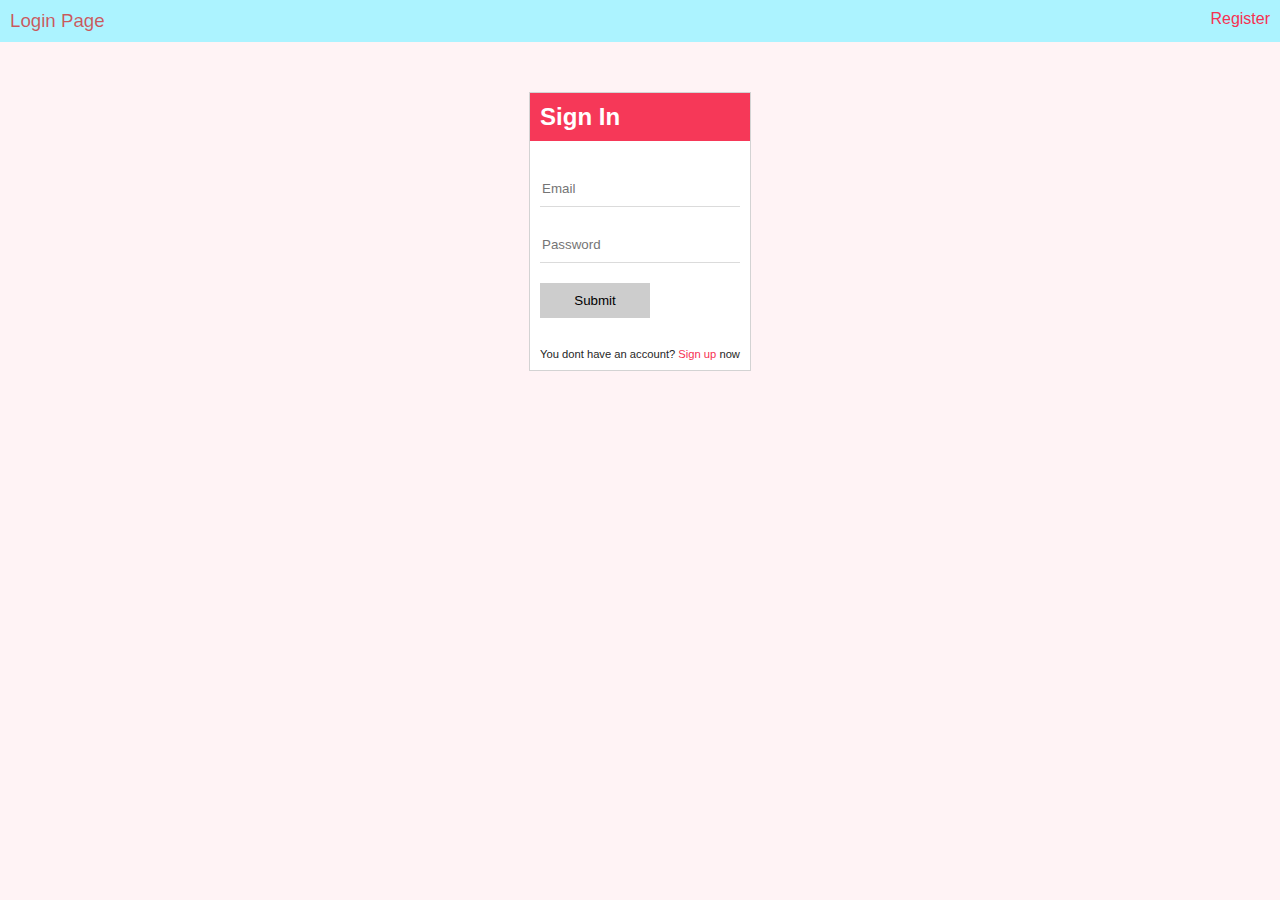
<file: index.html>
<!DOCTYPE html>
<html lang="en">
<head>
    <meta charset="UTF-8">
    <meta http-equiv="X-UA-Compatible" content="IE=edge">
    <meta name="viewport" content="width=
    , initial-scale=1.0">
    
    <title>Login Page</title>
    <link rel="stylesheet" href="./style.css" type="text/css"/>
</head>
<body>
  <nav>
    <h3>Login Page</h3>
    <div><a href="/Register.html">Register</a></div>
  </nav>

  <section>
         <div class="login-form">
            <h2>Sign In</h2>
            
            <form action="/SuccessPage.html" onsubmit="sucess()">
                 <div class="field">
                    <input type="email" placeholder="Email" data-validate="Email is required: ex@abc.xyz" required/>
                    <input type="password" placeholder="Password" required/> 


                 </div>
                <input type="submit"/>

            </form>
            <div class="option">You dont have an account?<a href="/Register.html"> Sign up </a> now</div>
         </div>
  </section>

  <script>

    function success(e){
        e.preventDefault();
        
        // window.location.href("/SuccessPage.html");
    }
  </script>
</body>
</html>
</file>
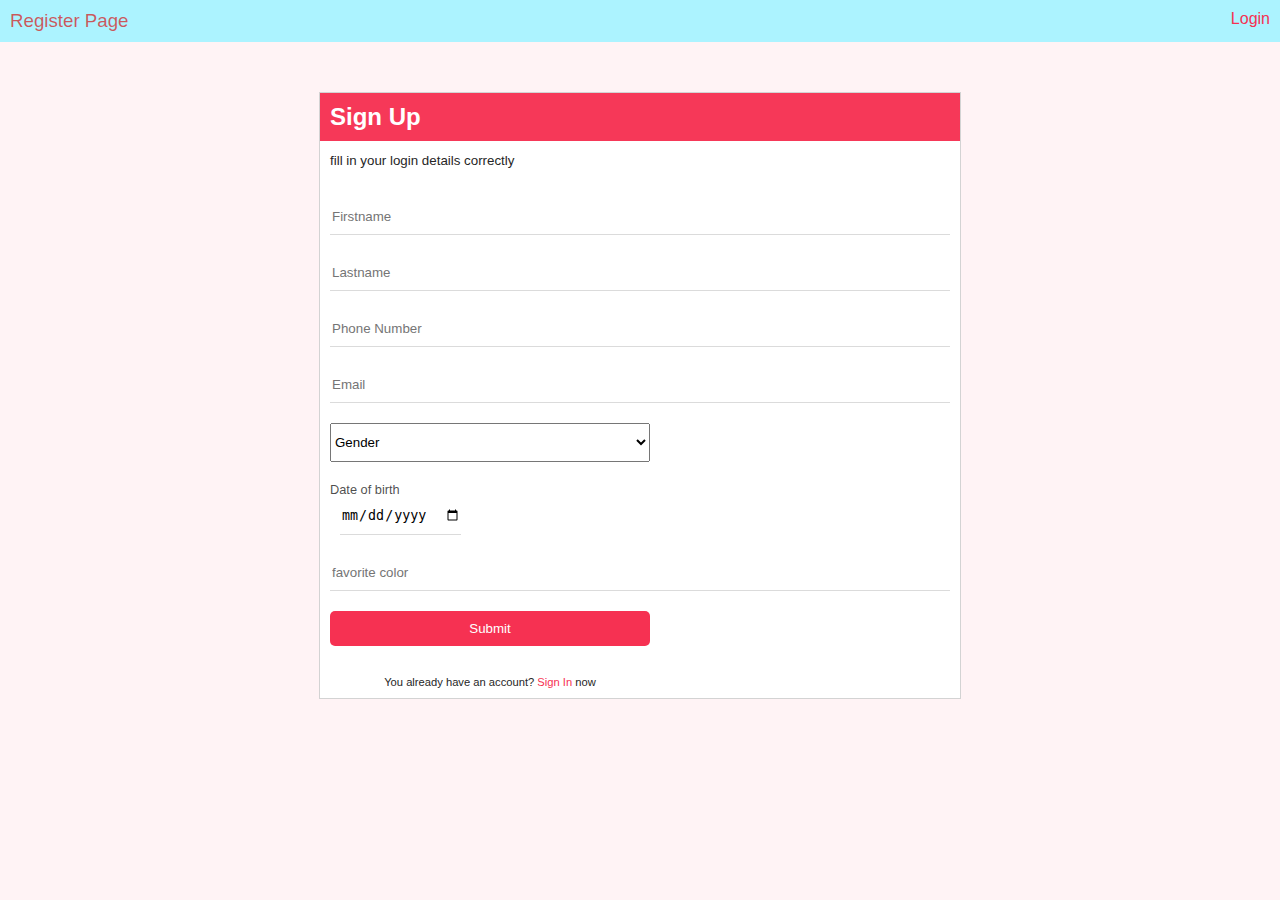
<file: Register.html>
<!DOCTYPE html>
<html lang="en">
<head>
    <meta charset="UTF-8">
    <meta http-equiv="X-UA-Compatible" content="IE=edge">
    <meta name="viewport" content="width=device-width, initial-scale=1.0">
    <title>REgister</title>
    

    <link rel="stylesheet" href="./style.css" type="text/css"/>
    
</head>
<body class="register">
    <nav>
        <h3>Register Page</h3>
        <div><a href="/index.html">Login</a></div>
      </nav>
    
      <section>
             <div class="login-form">
                <h2>Sign Up</h2>
                <small>fill in your login details correctly</small>
                <form action="/SuccessPage.html" onsubmit="success()">
                     <div class="field">
                        <input type="text" placeholder="Firstname" required/>
                        <input type="text" placeholder="Lastname" required/> 
                        <input type="number" placeholder="Phone Number" required/> 
                        <input type="email" placeholder="Email" required/> 
                        <select>
                            <option>Gender</option>
                            <option>Male</option>
                            <option>Female</option>
                            <option>Prefer not to say</option>
                        </select>
                        <div class="date">
                            <p>Date of birth</p>
                            <input type="date" required/>
                        </div>
                        <input type="text" placeholder="favorite color"/>
                        
    
    
                     </div>
                  
                    <input type="submit" onclick="success()" />
    
                </form>
                <div class="option">You already have an account?<a href="/index.html"> Sign In </a> now</div>
             </div>
      </section> 


      <script>

        function success(e){
            e.preventDefault();
          
        }
      </script>
    
</body>
</html>
</file>
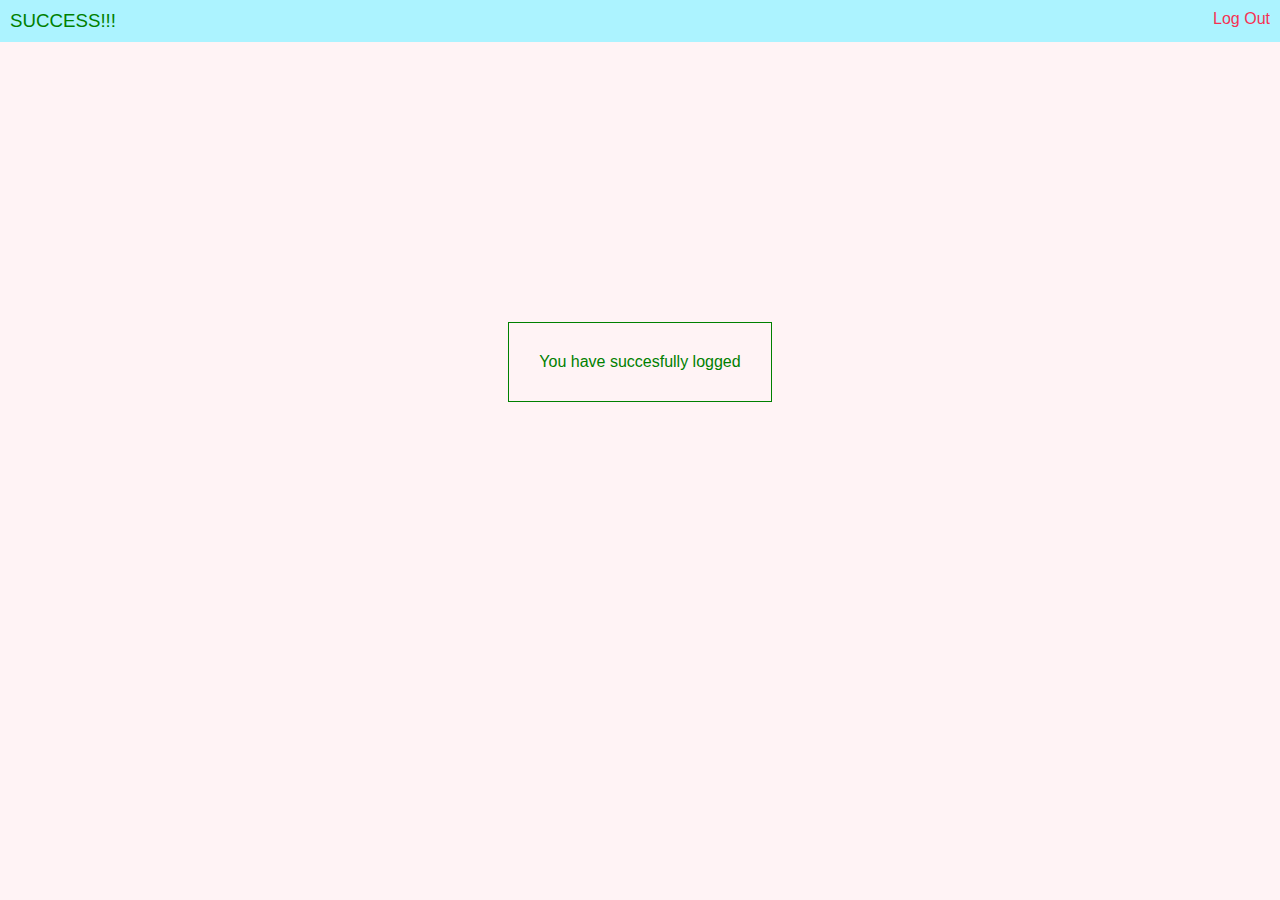
<file: SuccessPage.html>
<!DOCTYPE html>
<html lang="en">
<head>
    <meta charset="UTF-8">
    <meta http-equiv="X-UA-Compatible" content="IE=edge">
    <meta name="viewport" content="width=device-width, initial-scale=1.0">
    <title>Success Page</title>
    <link href="./style.css" type="text/css" rel="stylesheet">
</head>
<body>

    <nav>
        <h3 style="color:green">SUCCESS!!!</h3>
        <div><a href="/index.html">Log Out</a></div>
      </nav>


      <div class="container">
        <div  class="wrapper">
            You have succesfully logged 
            
        </div>
      </div>
    
</body>
</html>
</file>
<file: style.css>
body{
    margin: 0;
    color: rgb(38, 38, 38);
    background: rgba(255, 225, 230, 0.413);
    padding-bottom: 50px;
    font-family: 'Lucida Sans', 'Lucida Sans Regular', 'Lucida Grande', 'Lucida Sans Unicode', Geneva, Verdana, sans-serif;
}
nav{
    display: flex;
    padding: 10px;
    justify-content: space-between;
    background-color: rgb(172, 243, 255);
    margin-bottom: 50px;
}

nav h3{
  margin: 0;
}
a{
    color: rgb(246, 49, 82);
    text-decoration: none;
}
section{
    display: flex;
    justify-content: center;
}
.field{
    display: flex;
    flex-direction: column;
}
input:first-child{
    margin-top: 20px;
}
input{
    margin-bottom: 20px;
    border: none;
    margin-left: 10px;
    padding-top: 10px;
    padding-bottom: 10px;
    margin-right: 10px;
    outline: none;
    border-bottom: 1px solid rgba(128, 128, 128, 0.281);
}
input:focus{
    outline: none;
}

.login-form{
    border: 1px solid lightgray;
    
    background-color: white;
}
.register .login-form{
    width: 50%;
}
button{
    border: none;
    width: 100%;
    background-color: lightseagreen;
}
h2{
    padding-left: 10px;
    background: rgb(246, 56, 88);
    margin: 0;
    margin-bottom: 10px;
    padding-top: 10px;
    padding-bottom: 10px;
    color: white;
}
small{
    padding-left: 10px;
    padding-right: 10px;
    padding-bottom: 20px;
    

}

form{
    margin-top: 10px;
}
input[type="submit"]{
    padding-top: 10px;
    padding-bottom: 10px;
    margin-left: 10px;
    cursor: pointer;
    width: 50%;
    border-bottom: none;
    background-color: rgba(128, 128, 128, 0.394);

}
select{
   margin-left: 10px;
    margin-right: 10px;
    width: 50%;
    padding-top: 10px;
    padding-bottom: 10px;
}
.date{
    margin-left: 10px;
    margin-top: 20px;
    color: rgba(38, 38, 38, 0.816);
}
.date p{
    margin: 0;
    font-weight: 400;
    font-size: .8em;
}
.register input[type="submit"]{
    background-color: rgb(246, 49, 82);
    color: white;
    border-radius: 5px;
}




.container{
    display: flex;
    justify-content: center;
    height: 60vh;
    align-items: center;
}

.wrapper{
    border: 1px solid green;
    color: green;
    padding: 30px;

}
h3{
    font-weight: 500;
    color: rgba(217, 8, 8, 0.656);
}

.option{

    width: inherit;
    font-size: .7em;
    padding: 10px;
    text-align: center;
}
</file>
